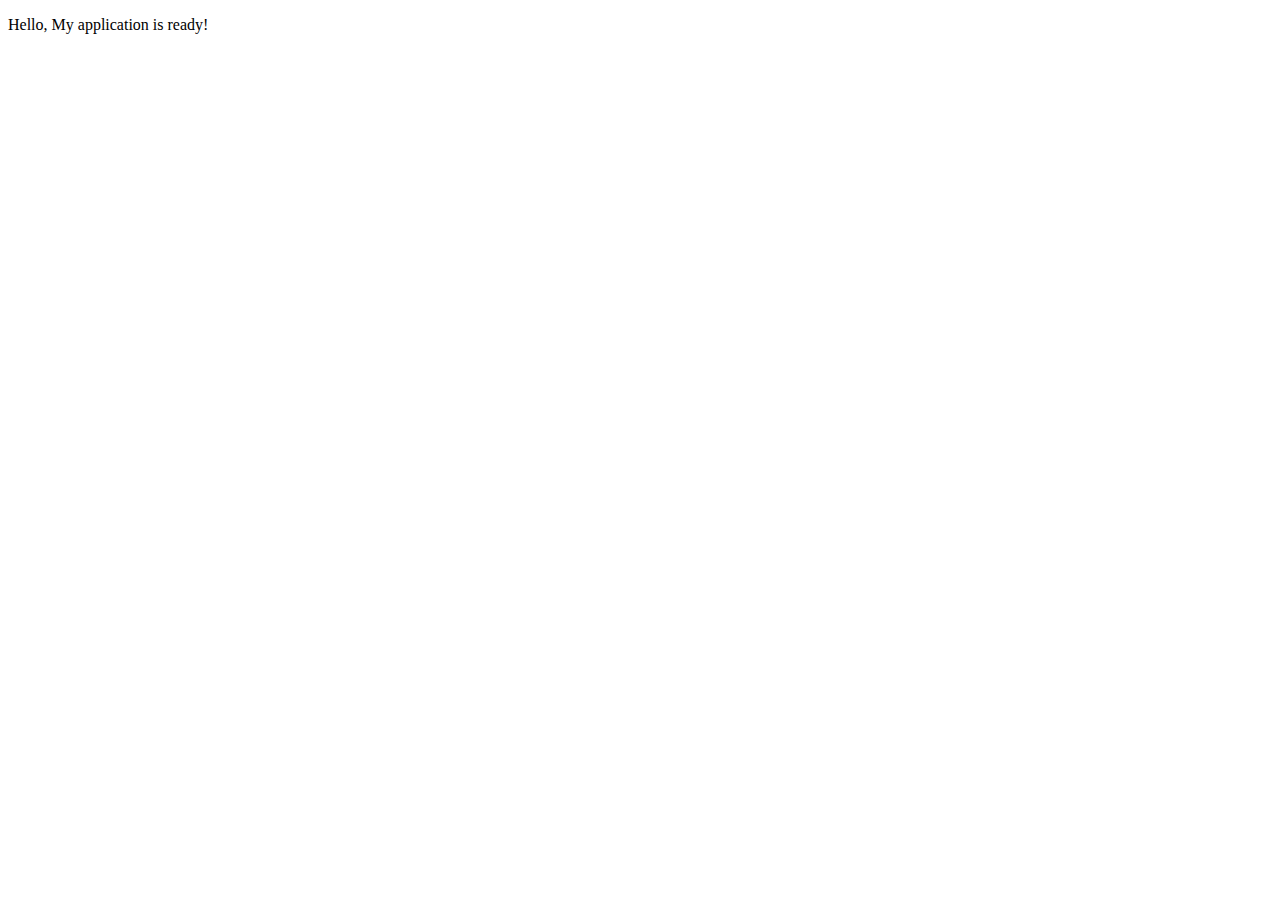
<file: platforms/android/assets/www/index.html>
﻿<!DOCTYPE html>
<html>
<head>
    <meta charset="utf-8" />

    <!--
        Customize the content security policy in the meta tag below as needed. Add 'unsafe-inline' to default-src to enable inline JavaScript.
        For details, see http://go.microsoft.com/fwlink/?LinkID=617521
    -->
    <meta http-equiv="Content-Security-Policy" content="default-src 'self' data: gap: https://ssl.gstatic.com 'unsafe-eval'; style-src 'self' 'unsafe-inline'; media-src *">
    <title>App1</title>

    <!-- App1 references -->
    <link href="css/index.css" rel="stylesheet" />
</head>
<body>
    <p>Hello, My application is ready!</p>

    <!-- Cordova reference, this is added to your app when it's built. -->
    <script src="cordova.js"></script>
    <script src="scripts/platformOverrides.js"></script>

    <script src="scripts/index.js"></script>
</body>
</html>
</file>
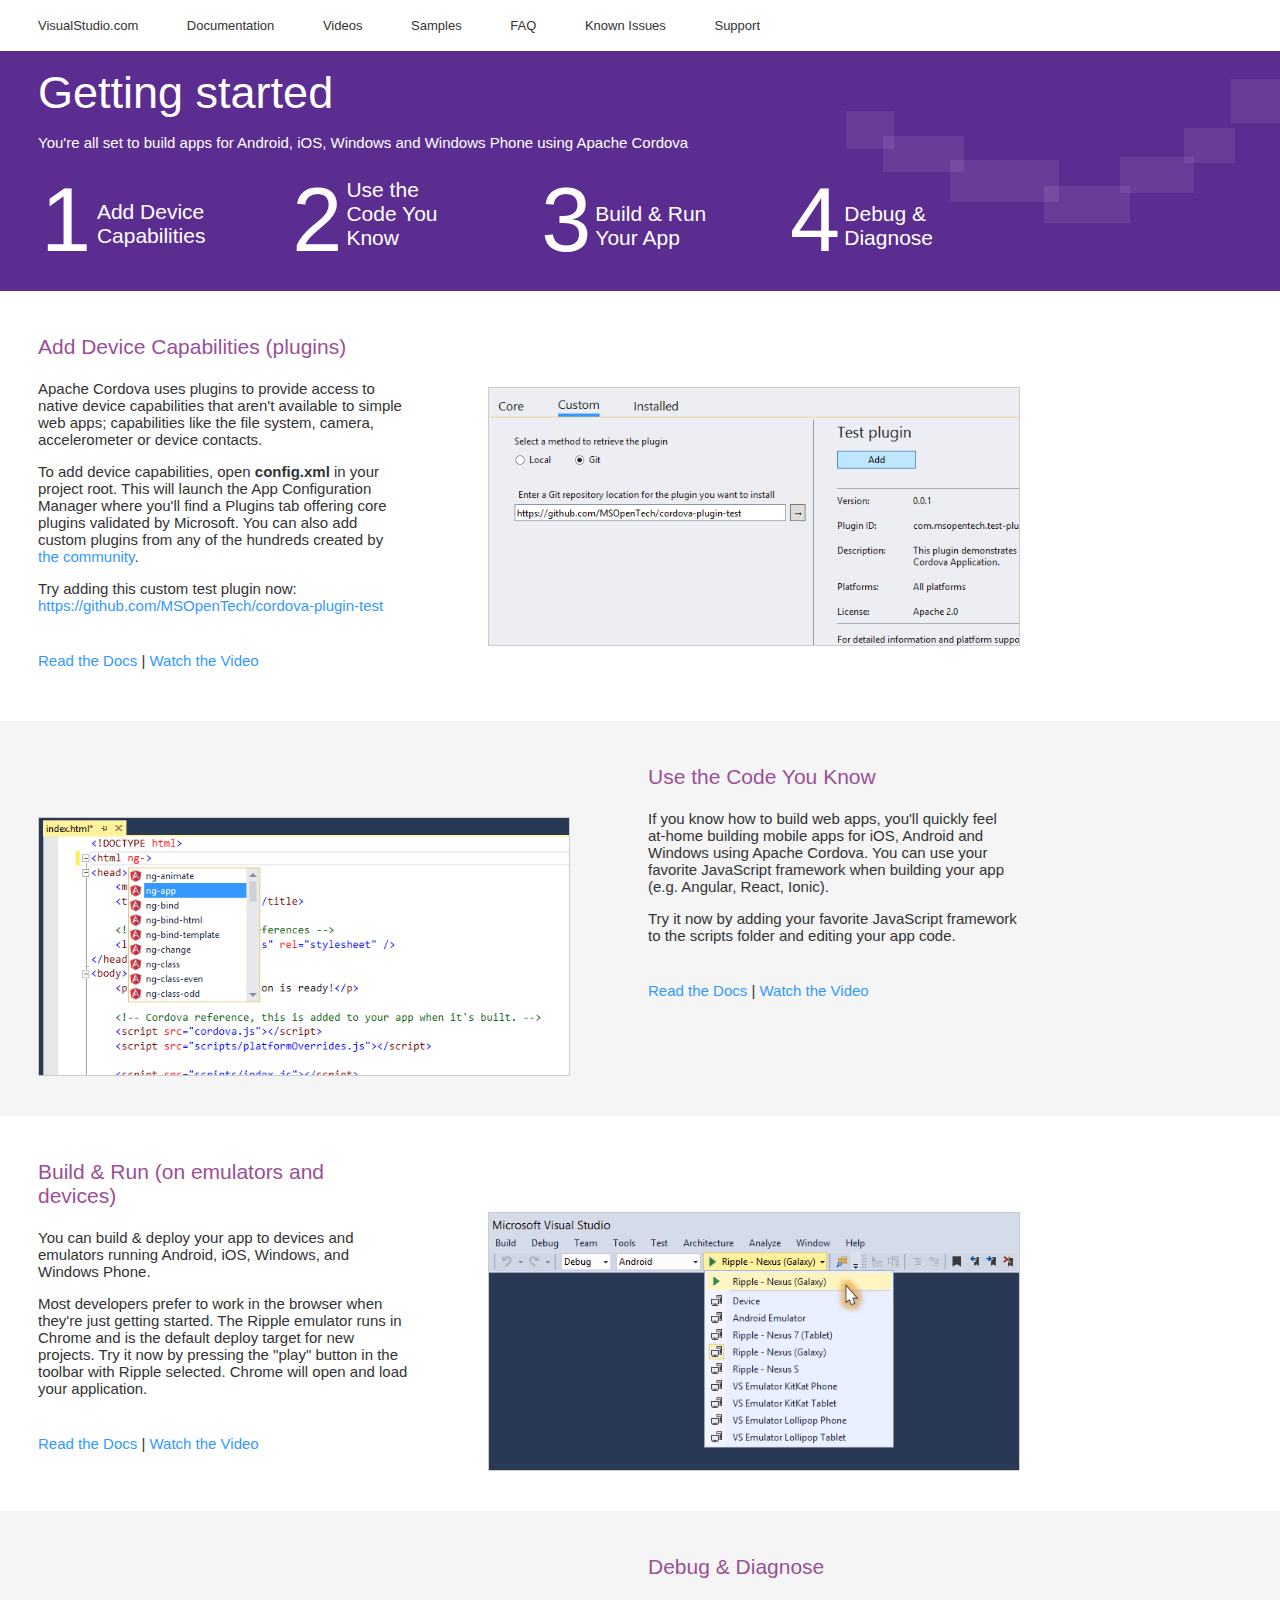
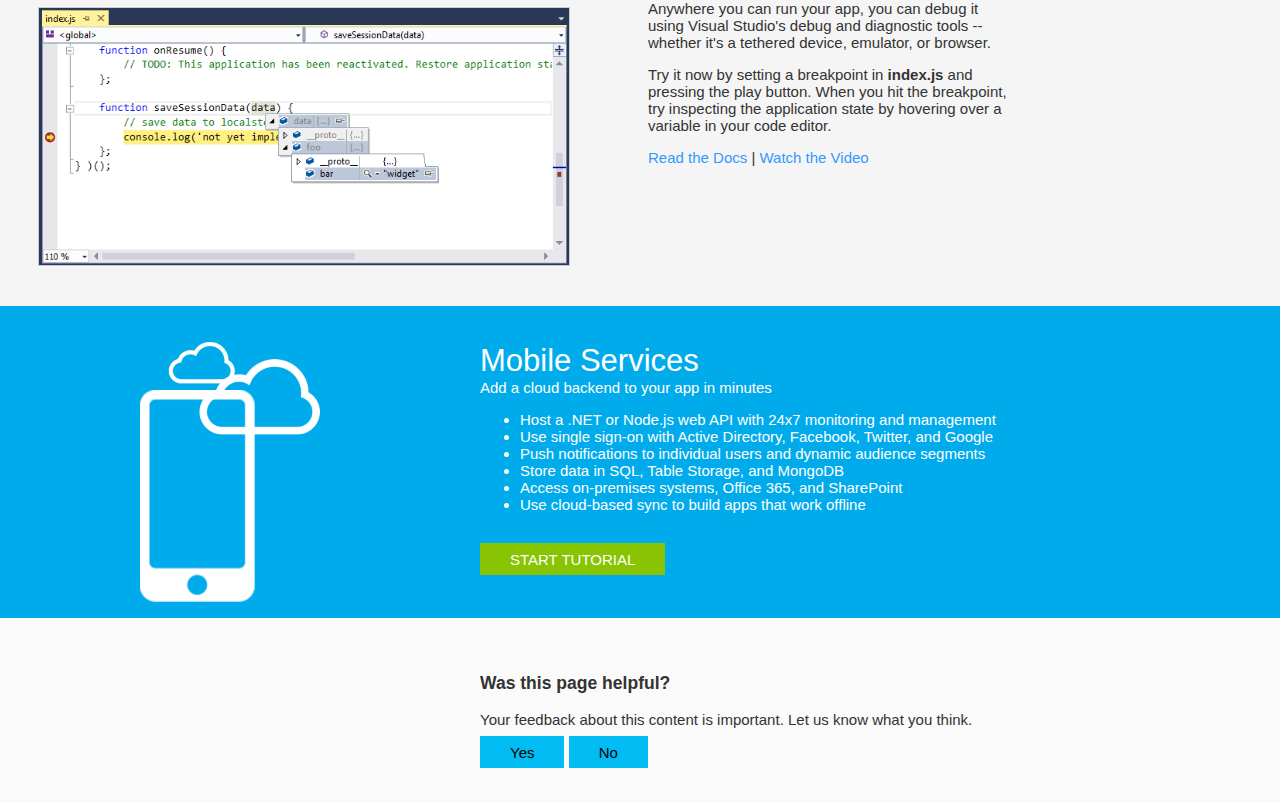
<file: Project_Readme.html>
<!DOCTYPE html>
<html>
<head>
	<title>Getting started with Visual Studio Tools for Apache Cordova</title>
	<style type="text/css">
		.startpage 			{ margin: 0; font: 15px 'Segoe UI', tahoma, arial, helvetica, sans-serif; text-align: left; min-width: 980px; color: #333; }

		a:link				{ text-decoration: none; color: #3399ff; }
		a:visited			{ text-decoration: none; }


		.nav 				{ font-size: 13px; display: block; margin: 0; padding: 18px 38px}
		.nav a				{ display: inline-block; text-align: left; padding-left: 45px; }
		.nav a:first-child	{ padding-left: 0px; }
		.nav a:link			{ text-decoration: none; color: #333; }
		.nav a:hover		{ color: #9b4f96; }


		.hero 				{ background-color: #5C2D91; color: #FFFFFF; padding: 16px 38px 16px; 
							  background-repeat: no-repeat;
							  background-image: url([data-uri]) }
		.hero > h1			{ font-size: 45px; font-weight: normal; margin: 0; padding: 0; }
		.hero > h2			{ font-size: 15px; font-weight: normal; margin: 15px 0; padding: 0; }

		.hero table			{ width: 1000px; margin: 10px 0 0 0; }
		.hero tr 			{ vertical-align: top; }

		.step a				{ color: white; font-size: 21px; }
		.step .snum			{ font-size: 90px; display: inline-block; }
		.step .jumplink		{ display: inline-block; width: 125px; vertical-align: super; }


		.pagewrap			{ margin: 0 auto 0 0; padding: 44px 38px 37px 38px; clear: both; overflow-x: hidden; }		
		.pagewrap.altbg		{ background-color: #F5F5F5; }

		.restricted			{ width: 980px; }

		.stepcontent		{ margin: 0; width: 370px; float: left; }
		.stepcontent > h2	{ font-size: 21px; font-weight: normal; margin: 0 0 21px 0; padding: 0; color: #9b4f96; }

		.stepcontent .moreinfo 	{ margin-top: 38px; }

		.stepimage 			{ width: 530px; float: right; }
		.stepimage img 		{ width: 530px; height: 257px; margin-top: 52px; border: 1px solid #ccc; }
		
		.altbg .stepcontent { float: right; }
		.altbg .stepimage   { float: left; }


		.sidekick			{ padding: 37px 33px 43px 480px; margin: 0; background-color: #00ABEC; color: #FFFFFF;
							  background-position: 140px 36px; 
							  background-repeat: no-repeat;
							  background-image: url([data-uri]) }
		.sidekick > h2		{ font-size: 31px; font-weight: normal; margin: 0; padding: 0; }
		.cpsloal > h3		{ font-size: 21px; font-weight: normal; margin: 48px 0 0 0; padding: 0; }
		.cpsloal p.alatsea	{ margin: 0; }
		
		.sidekick p 		{ margin-top: 0px; }
		.sidekick a 		{ padding: 0.5em 2em; background-color: #89c402; color: white; margin-top: 15px;  margin-right: 7px; text-transform: uppercase; display: inline-block; }
		.sidekick a:hover	{ background-color: #6A9800; }

		.feedbackhero 			{ padding: 37px 33px 43px 480px; background-color: #FAFAFA; }
		.feedbackhero a 		{ padding: 0.5em 2em; background-color: #00bcf2; color: black; margin-top: 2em; }
		.feedbackhero a:hover	{ background-color: black; color: white; }

	</style>
</head>
<body class="startpage">
	<div class="nav">
			<a target="_blank" href="http://go.microsoft.com/fwlink/?LinkID=533110">VisualStudio.com</a>
			<a target="_blank" href="http://go.microsoft.com/fwlink/?LinkID=533111">Documentation</a>
			<a target="_blank" href="http://go.microsoft.com/fwlink/?LinkID=533112">Videos</a>
			<a target="_blank" href="http://go.microsoft.com/fwlink/?LinkID=533113">Samples</a>
			<a target="_blank" href="http://go.microsoft.com/fwlink/?LinkID=533114">FAQ</a>
			<a target="_blank" href="http://go.microsoft.com/fwlink/?LinkID=533115">Known Issues</a>
			<a target="_blank" href="http://go.microsoft.com/fwlink/?LinkID=533116">Support</a>
	</div>
	<div class="hero">
		<h1>Getting started</h1>
		<h2>You're all set to build apps for Android, iOS, Windows and Windows Phone using Apache Cordova</h2>
		<table>
			<tr>
				<td class="step">
					<a href="#add_device_capabilities">
						<span class="snum">1 </span>
						<span class="jumplink">Add Device Capabilities</span>
					</a>
				</td>
				<td class="step">
					<span class="shadow"></span>
					<span class="snum">2 </span>
					<span class="jumplink"><a href="#edit_code">Use the Code You Know</a></span>
				</td>
				<td class="step">
					<span class="shadow"></span>
					<span class="snum">3 </span>
					<span class="jumplink"><a href="#build_and_run">Build &amp; Run Your App</a></span>
				</td>
				<td class="step">
					<span class="shadow"></span>
					<span class="snum">4 </span>
					<span class="jumplink"><a href="#debug_and_diagnose">Debug &amp; Diagnose</a></span>
				</td>
			</tr>
		</table>
	</div>


	<div class="pagewrap">
		<div class="restricted">
			<div class="stepcontent">
				<h2 id="add_device_capabilities">Add Device Capabilities (plugins)</h2>
				<p>Apache Cordova uses plugins to provide access to native device capabilities that aren't available to simple web apps; capabilities like the file system, camera, accelerometer or device contacts.</p>
				<p>To add device capabilities, open <strong>config.xml</strong> in your project root. This will launch the App Configuration Manager where you'll find a Plugins tab offering core plugins validated by Microsoft.  You can also add custom plugins from any of the hundreds created by <a target="_blank" href="http://go.microsoft.com/fwlink/?LinkID=533117">the community</a>. </p>

				<p>Try adding this custom test plugin now: <a target="_blank" href="http://go.microsoft.com/fwlink/?LinkID=533118">https://github.com/MSOpenTech/cordova-plugin-test</a></p>


				<p class="moreinfo"><a target="_blank" href="http://go.microsoft.com/fwlink/?LinkID=533119">Read the Docs</a> | <a target="_blank" href="http://go.microsoft.com/fwlink/?LinkID=533120">Watch the Video</a></p>
			</div>
			<div class="stepimage">
				<img width='685' height='332' title='' alt='' src='[data-uri]'>
			</div>
		</div>	
	</div>

	<div class="pagewrap altbg">
		<div class="restricted">
			<div class="stepcontent">
				<h2 id="edit_code">Use the Code You Know</h2>
				<p>If you know how to build web apps, you'll quickly feel at-home building mobile apps for iOS, Android and Windows using Apache Cordova. You can use your favorite JavaScript framework when building your app (e.g. Angular, React, Ionic).</p>
				<p>Try it now by adding your favorite JavaScript framework to the scripts folder and editing your app code.</p>
				<p class="moreinfo"><a target="_blank" href="http://go.microsoft.com/fwlink/?LinkID=533121">Read the Docs</a> | <a target="_blank" href="http://go.microsoft.com/fwlink/?LinkID=533122">Watch the Video</a></p>
			</div>
			<div class="stepimage">
				<img width='685' height='332' title='' alt='' src='[data-uri]'>
			</div>
		</div>
	</div>

	<div class="pagewrap">
		<div class="restricted">
			<div class="stepcontent">
				<h2 id="build_and_run">Build &amp; Run (on emulators and devices)</h2>
				<p>You can build &amp; deploy your app to devices and emulators running Android, iOS, Windows, and Windows Phone.</p>
				<p>Most developers prefer to work in the browser when they're just getting started. The Ripple emulator runs in Chrome and is the default deploy target for new projects. Try it now by pressing the "play" button in the toolbar with Ripple selected. Chrome will open and load your application.</p>
				
				<p class="moreinfo"><a target="_blank" href="http://go.microsoft.com/fwlink/?LinkID=533123">Read the Docs</a> | <a target="_blank" href="http://go.microsoft.com/fwlink/?LinkID=533124">Watch the Video</a></p>
			</div>
			<div class="stepimage">
				<img width='685' height='332' title='' alt='' src='[data-uri]'>
			</div>
		</div>
	</div>

	<div class="pagewrap altbg">
		<div class="restricted">
			<div class="stepcontent">
				<h2 id="debug_and_diagnose">Debug &amp; Diagnose</h2>
				<p>Anywhere you can run your app, you can debug it using Visual Studio's debug and diagnostic tools -- whether it's a tethered device, emulator, or browser.</p>
				<p>Try it now by setting a breakpoint in <strong>index.js</strong> and pressing the play button.  When you hit the breakpoint, try inspecting the application state by hovering over a variable in your code editor.</p>
				<p><a target="_blank" href="http://go.microsoft.com/fwlink/?LinkID=533125">Read the Docs</a> | <a target="_blank" href="http://go.microsoft.com/fwlink/?LinkID=533126">Watch the Video</a></p>
			</div>
			<div class="stepimage">
				<img width='685' height='332' title='' alt='' src='[data-uri]'>
			</div>
		</div>
	</div>

	<div class="sidekick cpsloal">
		<h2>Mobile Services</h2>
		<p>Add a cloud backend to your app in minutes</p>
		<ul>
			<li>Host a .NET or Node.js web API with 24x7 monitoring and management</li>
			<li>Use single sign-on with Active Directory, Facebook, Twitter, and Google</li>
			<li>Push notifications to individual users and dynamic audience segments</li>
			<li>Store data in SQL, Table Storage, and MongoDB</li>
			<li>Access on-premises systems, Office 365, and SharePoint</li>
			<li>Use cloud-based sync to build apps that work offline</li>
		</ul>
		<a target="_blank" href="http://go.microsoft.com/fwlink/?LinkID=533127">Start Tutorial</a>
	</div>


	<div class="feedbackhero">
		<h3>Was this page helpful?</h3>
		<p class="alatsea">Your feedback about this content is important. Let us know what you think.</p>
		<a target="_blank" href="http://go.microsoft.com/fwlink/?LinkID=533128">Yes</a>
		<a target="_blank" href="http://go.microsoft.com/fwlink/?LinkID=533129">No</a>
	</div>


</body>
</html>
</file>
<file: platforms/android/assets/www/css/index.css>
﻿body {
}
</file>
